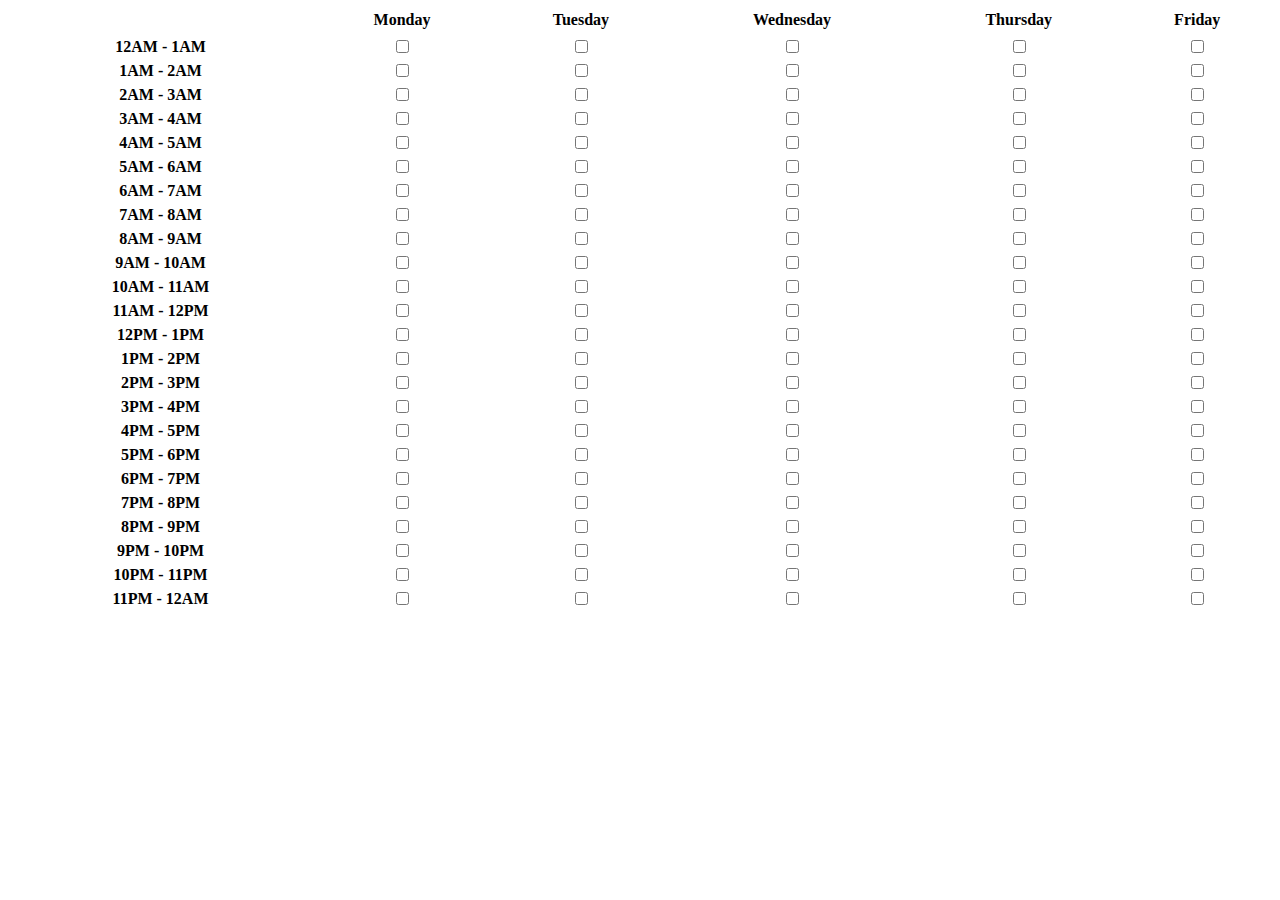
<file: free_hours.html>
<!DOCTYPE html>
<html>
  <table style="width:100%">
      <tr>
      	  <th></th>
          <th>Monday</th>
          <th>Tuesday</th> 
          <th>Wednesday</th>
          <th>Thursday</th>
          <th>Friday</th>
      </tr>
          <th></th>
          <th></th>
          <th></th> 
          <th></th>
          <th></th>
          <th></th>
      <tr>
      	  <th><b>12AM - 1AM</b></th>
          <th><input type="checkbox" id="MON_12AM_1AM"></th>
          <th><input type="checkbox" id="TUES_12AM_1AM"></th>
          <th><input type="checkbox" id="WED_12AM_1AM"></th>
          <th><input type="checkbox" id="THURS_12AM_1AM"></th>
          <th><input type="checkbox" id="FRI_12AM_1AM"></th>
      </tr>
      <tr>
      	  <th><b>1AM - 2AM</b></th>
          <th><input type="checkbox" id="MON_1AM_2AM"></th>
          <th><input type="checkbox" id="TUES_1AM_2AM"></th>
          <th><input type="checkbox" id="WED_1AM_2AM"></th>
          <th><input type="checkbox" id="THURS_1AM_2AM"></th>
          <th><input type="checkbox" id="FRI_1AM_2AM"></th>
      </tr>
      <tr>
      	  <th><b>2AM - 3AM</b></th>
      	  <th><input type="checkbox" id="MON_2AM_3AM"></th>
          <th><input type="checkbox" id="TUES_2AM_3AM"></th>
          <th><input type="checkbox" id="WED_2AM_3AM"></th>
          <th><input type="checkbox" id="THURS_2AM_3AM"></th>
          <th><input type="checkbox" id="FRI_2AM_3AM"></th>
    </tr>
    <tr>
    	  <th><b>3AM - 4AM</b></th>
    	  <th><input type="checkbox" id="MON_3AM_4AM"></th>
          <th><input type="checkbox" id="TUES_3AM_4AM"></th>
          <th><input type="checkbox" id="WED_3AM_4AM"></th>
          <th><input type="checkbox" id="THURS_3AM_4AM"></th>
          <th><input type="checkbox" id="FRI_3AM_4AM"></th>
    </tr>
    <tr>
          <th><b>4AM - 5AM</b></th>
    	  <th><input type="checkbox" id="MON_4AM_5AM"></th>
          <th><input type="checkbox" id="TUES_4AM_5AM"></th>
          <th><input type="checkbox" id="WED_4AM_5AM"></th>
          <th><input type="checkbox" id="THURS_4AM_5AM"></th>
          <th><input type="checkbox" id="FRI_4AM_5AM"></th>
    </tr>
          <th><b>5AM - 6AM</b></th>
          <th><input type="checkbox" id="MON_5AM_6AM"></th>
          <th><input type="checkbox" id="TUES_5AM_6AM"></th>
          <th><input type="checkbox" id="WED_5AM_6AM"></th>
          <th><input type="checkbox" id="THURS_5AM_6AM"></th>
          <th><input type="checkbox" id="FRI_5AM_6AM"></th>
    <tr>
          <th><b>6AM - 7AM</b></th>
          <th><input type="checkbox" id="MON_6AM_7AM"></th>
          <th><input type="checkbox" id="TUES_6AM_7AM"></th>
          <th><input type="checkbox" id="WED_6AM_7AM"></th>
          <th><input type="checkbox" id="THURS_6AM_7AM"></th>
          <th><input type="checkbox" id="FRI_6AM_7AM"></th>
    </tr>
    <tr>
    	  <th><b>7AM - 8AM</b></th>
          <th><input type="checkbox" id="MON_7AM_8AM"></th>
          <th><input type="checkbox" id="TUES_7AM_8AM"></th>
          <th><input type="checkbox" id="WED_7AM_8AM"></th>
          <th><input type="checkbox" id="THURS_7AM_8AM"></th>
          <th><input type="checkbox" id="FRI_7AM_8AM"></th>
    </tr>
    <tr>
    	  <th><b>8AM - 9AM</b></th>
     	  <th><input type="checkbox" id="MON_8AM_9AM"></th>
          <th><input type="checkbox" id="TUES_8AM_9AM"></th>
          <th><input type="checkbox" id="WED_8AM_9AM"></th>
          <th><input type="checkbox" id="THURS_8AM_9AM"></th>
          <th><input type="checkbox" id="FRI_8AM_9AM"></th>
    </tr>
    <tr>
          <th><b>9AM - 10AM</b></th>
    	  <th><input type="checkbox" id="MON_9AM_10AM"></th>
          <th><input type="checkbox" id="TUES_9AM_10AM"></th>
          <th><input type="checkbox" id="WED_9AM_10AM"></th>
          <th><input type="checkbox" id="THURS_9AM_10AM"></th>
          <th><input type="checkbox" id="FRI_9AM_10AM"></th>
    </tr>
    <tr>
          <th><b>10AM - 11AM</b></th>
     	  <th><input type="checkbox" id="MON_10AM_11AM"></th>
          <th><input type="checkbox" id="TUES_10AM_11AM"></th>
          <th><input type="checkbox" id="WED_10AM_11AM"></th>
          <th><input type="checkbox" id="THURS_10AM_11AM"></th>
          <th><input type="checkbox" id="FRI_10AM_11AM"></th>
    </tr>
    <tr>
    	 <th><b>11AM - 12PM</b></th>
     	 <th><input type="checkbox" id="MON_11AM_12PM"></th>
         <th><input type="checkbox" id="TUES_11AM_12PM"></th>
         <th><input type="checkbox" id="WED_11AM_12PM"></th>
         <th><input type="checkbox" id="THURS_11AM_12PM"></th>
         <th><input type="checkbox" id="FRI_11AM_12PM"></th>
    </tr>
    <tr>
    	<th><b>12PM - 1PM</b></th>
     	<th><input type="checkbox" id="MON_12PM_1PM"></th>
        <th><input type="checkbox" id="TUES_12PM_1PM"></th>
        <th><input type="checkbox" id="WED_12PM_1PM"></th>
        <th><input type="checkbox" id="THURS_12PM_1PM"></th>
        <th><input type="checkbox" id="FRI_12PM_1PM"></th>
    </tr>
    <tr>
    	<th><b>1PM - 2PM</b></th>
     	<th><input type="checkbox" id="MON_1PM_2PM"></th>
        <th><input type="checkbox" id="TUES_1PM_2PM"></th>
        <th><input type="checkbox" id="WED_1PM_2PM"></th>
        <th><input type="checkbox" id="THURS_1PM_2PM"></th>
        <th><input type="checkbox" id="FRI_1PM_2PM"></th>
    </tr>
    <tr>
        <th><b>2PM - 3PM</b></th>
     	<th><input type="checkbox" id="MON_2PM_3PM"></th>
        <th><input type="checkbox" id="TUES_2PM_3PM"></th>
        <th><input type="checkbox" id="WED_2PM_3PM"></th>
        <th><input type="checkbox" id="THURS_2PM_3PM"></th>
        <th><input type="checkbox" id="FRI_2PM_3PM"></th>
    </tr>
    <tr>
    	<th><b>3PM - 4PM</b></th>
     	<th><input type="checkbox" id="MON_3PM_4PM"></th>
        <th><input type="checkbox" id="TUES_3PM_4PM"></th>
        <th><input type="checkbox" id="WED_3PM_4PM"></th>
        <th><input type="checkbox" id="THURS_3PM_4PM"></th>
        <th><input type="checkbox" id="FRI_3PM_4PM"></th>
    </tr>
    <tr>
       <th><b>4PM - 5PM</b></th>
       <th><input type="checkbox" id="MON_4PM_5PM"></th>
       <th><input type="checkbox" id="TUES_4PM_5PM"></th>
       <th><input type="checkbox" id="WED_4PM_5PM"></th>
       <th><input type="checkbox" id="THURS_4PM_5PM"></th>
       <th><input type="checkbox" id="FRI_4PM_5PM"></th>
    </tr>
    <tr>
       <th><b>5PM - 6PM</b></th>
       <th><input type="checkbox" id="MON_5PM_6PM"></th>
       <th><input type="checkbox" id="TUES 5PM_6PM"></th>
       <th><input type="checkbox" id="WED_5PM_6PM"></th>
       <th><input type="checkbox" id="THURS_5PM_6PM"></th>
       <th><input type="checkbox" id="FRI_5PM_6PM"></th>
    </tr>
    <tr>
      <th><b>6PM - 7PM</b></th>
      <th><input type="checkbox" id="MON_6PM_7PM"></th>
      <th><input type="checkbox" id="TUES_6PM_7AM"></th>
      <th><input type="checkbox" id="WED_6PM_7PM"></th>
      <th><input type="checkbox" id="THURS_6PM_7PM"></th>
      <th><input type="checkbox" id="FRI_6PM_7PM"></th>
    </tr>
    <tr>
      <th><b>7PM - 8PM</b></th>
      <th><input type="checkbox" id="MON_7PM_8PM"></th>
      <th><input type="checkbox" id="TUES_7PM_8PM"></th>
      <th><input type="checkbox" id="WED_7PM_8PM"></th>
      <th><input type="checkbox" id="THURS_7PM_8PM"></th>
      <th><input type="checkbox" id="FRI_7PM_8PM"></th>
    </tr>
    <tr>
      <th><b>8PM - 9PM</b></th>
      <th><input type="checkbox" id="MON_8PM_9PM"></th>
      <th><input type="checkbox" id="TUES_8PM_9PM"></th>
      <th><input type="checkbox" id="WED_8PM_9PM"></th>
      <th><input type="checkbox" id="THURS_8PM_9PM"></th>
      <th><input type="checkbox" id="FRI_8PM_9PM"></th>
    </tr>
    <tr>
      <th><b>9PM - 10PM</b></th>
      <th><input type="checkbox" id="MON_9PM_10PM"></th>
      <th><input type="checkbox" id="TUES_9PM_10PM"></th>
      <th><input type="checkbox" id="WED_9PM_10PM"></th>
      <th><input type="checkbox" id="THURS_9PM_10PM"></th>
      <th><input type="checkbox" id="FRI_9PM_10PM"></th>
    </tr>
    <tr>
      <th><b>10PM - 11PM</b></th>
      <th><input type="checkbox" id="MON_10PM_11PM"></th>
      <th><input type="checkbox" id="TUES_10PM_11PM"></th>
      <th><input type="checkbox" id="WED_10PM_11PM"></th>
      <th><input type="checkbox" id="THURS_10PM_11PM"></th>
      <th><input type="checkbox" id="FRI_10PM_11PM"></th>
    </tr>
    <tr>
      <th><b>11PM - 12AM</b></th>
      <th><input type="checkbox" id="MON_11PM_12AM"></th>
      <th><input type="checkbox" id="TUES_11PM_12AM"></th>
      <th><input type="checkbox" id="WED_11PM_12AM"></th>
      <th><input type="checkbox" id="THURS_11PM_12AM"></th>
      <th><input type="checkbox" id="FRI_11PM_12AM"></th>
    </tr>
  </table>
</html>
</file>
